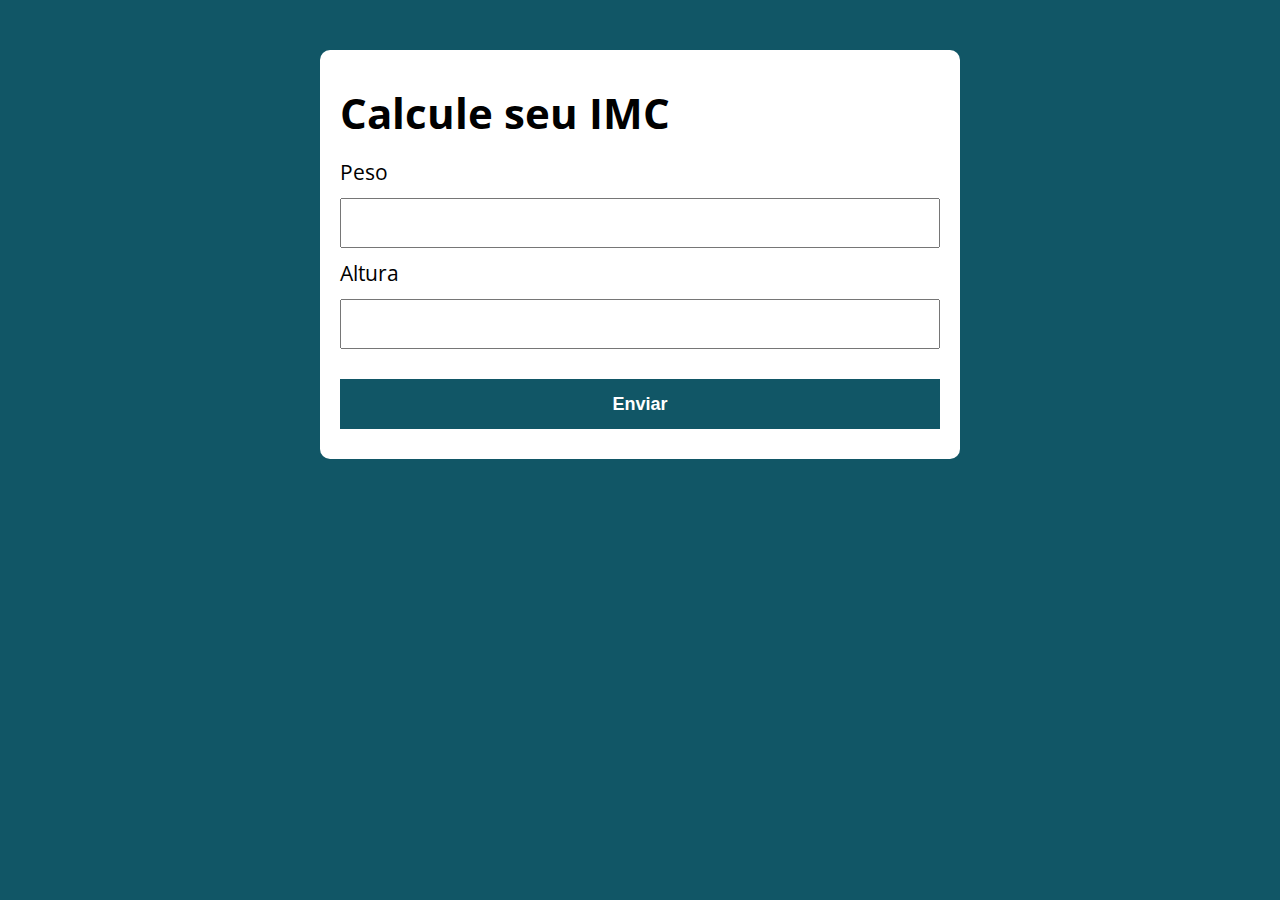
<file: aula26/index.html>
<!DOCTYPE html>
<html lang="pt-BR">

<head>
  <meta charset="UTF-8">
  <meta name="viewport" content="width=device-width, initial-scale=1.0">
  <meta http-equiv="X-UA-Compatible" content="ie=edge">
  <title>Calcule seu IMC</title>
  <link rel="stylesheet" href="./assets/css/style.css">
</head>

<body>

  <section class="container">
    <h1>Calcule seu IMC</h1>
    <form action="/" id="formulario" method="POST">
      <label for="peso">Peso</label>
      <input type="text" id="peso" name="peso">
      <label for="altura">Altura</label>
      <input type="text" id="altura" name="altura">
      <button type="submit">Enviar</button>
    </form>

    <div id="resultado"></div>
  </section>

  <script src="./assets/js/main.js"></script>
</body>

</html>
</file>
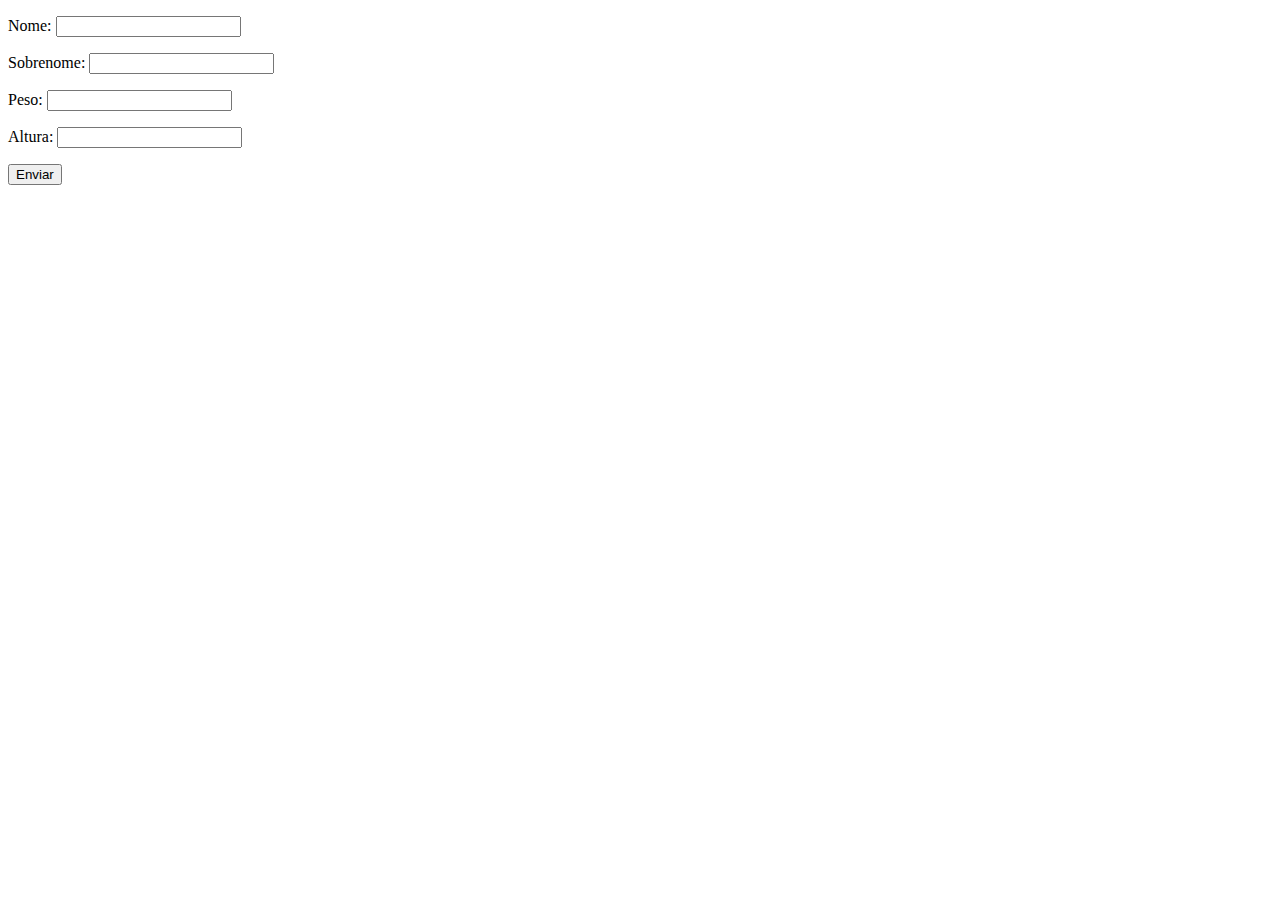
<file: exerFuncArrObje/index.html>
<!DOCTYPE html>
<html lang="pt-BR">
<head>
    <meta charset="UTF-8">
    
    <title>Exercício Function, Array e Object</title>
</head>
<body>
    <form class="form" action="" method="get">
        <p>Nome: <input type="text" class="nome"></p>
        <p>Sobrenome: <input type="text" class="sobrenome"></p>
        <p>Peso: <input type="text" class="peso"></p>
        <p>Altura: <input type="text" class="altura"></p>
        <button>Enviar</button>
    </form>

    <div class="resultado"></div>
    <script src="./js/script.js"></script>
</body>
</html>
</file>
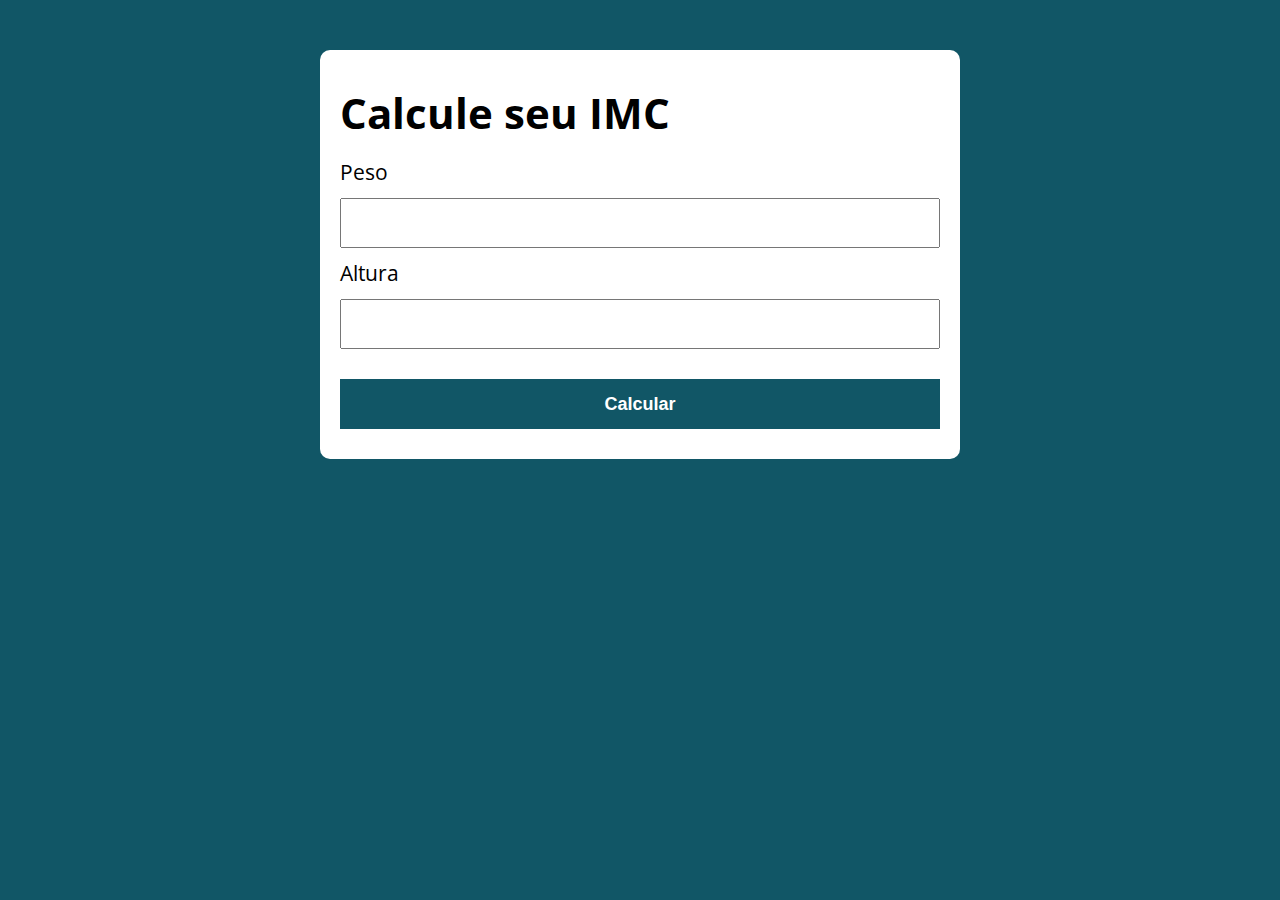
<file: modelo/index.html>
<!DOCTYPE html>
<html lang="pt-BR">

<head>
  <meta charset="UTF-8">
  <meta name="viewport" content="width=device-width, initial-scale=1.0">
  <meta http-equiv="X-UA-Compatible" content="ie=edge">
  <title>Calcule seu IMC</title>
  <link rel="stylesheet" href="./assets/css/style.css">
</head>

<body>

  <section class="container">
    <h1>Calcule seu IMC</h1>
    
    <form action="" id="formulario" method="POST">
      <label for="peso">Peso</label>
      <input type="text" id="peso" name="peso">

      <label for="altura">Altura</label>
      <input type="text" id="altura" name="altura">
     
      <button type="submit">Calcular</button>
    </form>

    <div id="resultado"></div>
  </section>

  <script src="./assets/js/main.js"></script>
</body>

</html>
</file>
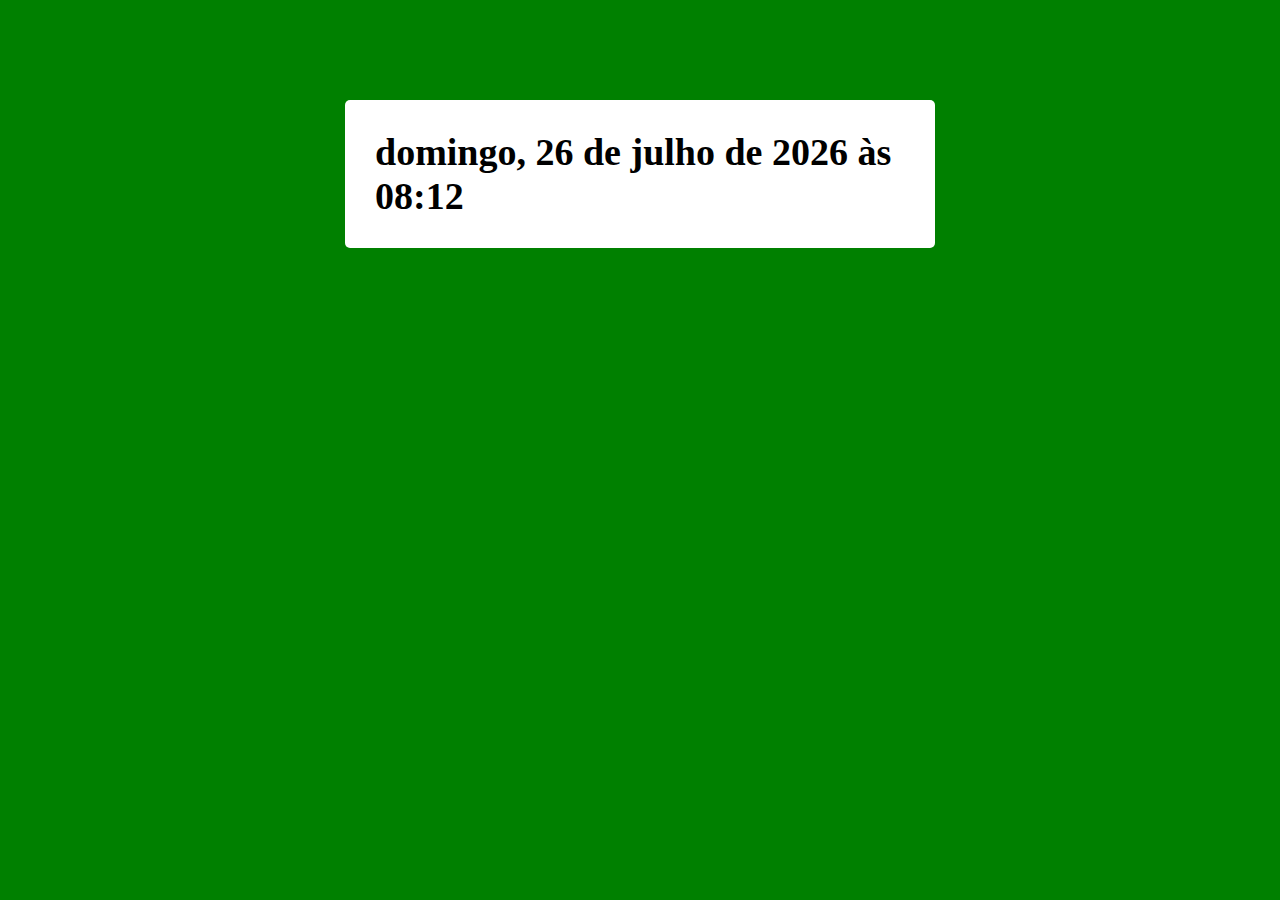
<file: EstruturaSwitch/exercicioSwitchDate/index.html>
<!DOCTYPE html>
<html lang="pt-BR">

<head>
    <meta charset="UTF-8">
    <title>Exercicio switch e date</title>
    <link rel="stylesheet" href="./assets/css/style.css">
</head>

<body>
    <section class="container">
        <h1>Lorem ipsum dolor sit amet</h1>
    </section>
    <script src="./assets/main.js"></script>
</body>

</html>
</file>
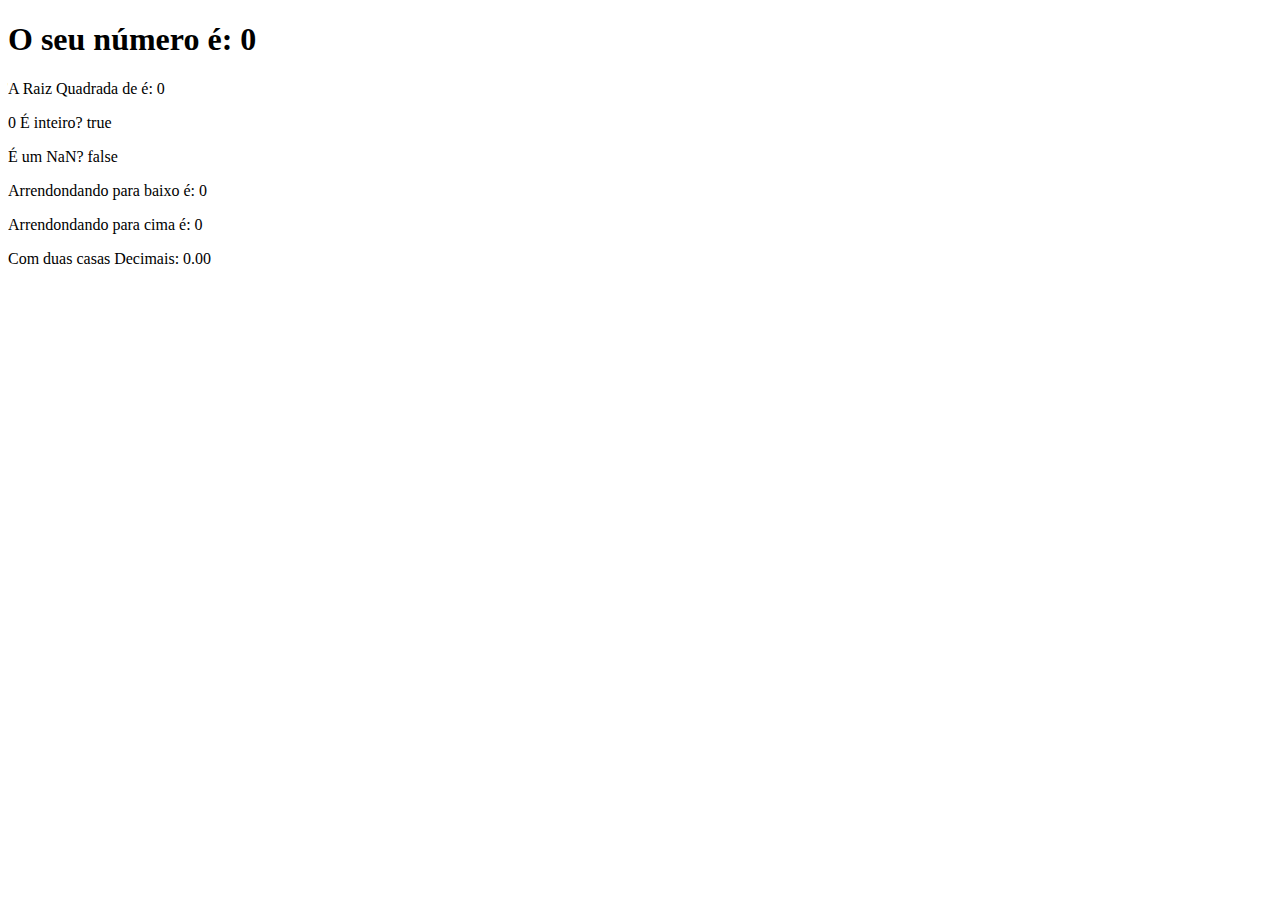
<file: objetomath/exercicio/index.html>
<!DOCTYPE html>
<html lang="pt-BR">
<head>
    <meta charset="UTF-8">
    <title>Alert Confirm Prompt</title>
</head>
<body>
    <section>
        <h1> O seu número é: <span id="numero-titulo">0</span></h1>
        <div id="texto">Texto</div>
    </section>
    
    <script src="js/script.js"></script>
</body>
</html>
</file>
<file: aula26/assets/css/style.css>
@import url('https://fonts.googleapis.com/css?family=Open+Sans:400,700&display=swap');
:root {
  --primary-color: rgb(17, 86, 102);
  --primary-color-darker: rgb(9, 48, 56);
}

* {
  box-sizing: border-box;
  outline: 0;
}

body {
  margin: 0;
  padding: 0;
  background: var(--primary-color);
  font-family: 'Open sans', sans-serif;
  font-size: 1.3em;
  line-height: 1.5em;
}

.container {
  max-width: 640px;
  margin: 50px auto;
  background: #fff;
  padding: 20px;
  border-radius: 10px;
}

form input, form label, form button {
  display: block;
  width: 100%;
  margin-bottom: 10px;
}

form input {
  font-size: 24px;
  height: 50px;
  padding: 0 20px;
}

form input:focus {
  outline: 1px solid var(--primary-color);
}

form button {
  border: none;
  background: var(--primary-color);
  color: #fff;
  font-size: 18px;
  font-weight: 700;
  height: 50px;
  cursor: pointer;
  margin-top: 30px;
}

form button:hover {
  background: var(--primary-color-darker);
}

.paragrafo-resultado, .bad {
  background: rgb(109, 255, 182);
  padding: 10px 20px;
}

.bad {
  background: rgb(255, 150, 150);
}
</file>
<file: modelo/assets/css/style.css>
@import url('https://fonts.googleapis.com/css?family=Open+Sans:400,700&display=swap');
:root {
  --primary-color: rgb(17, 86, 102);
  --primary-color-darker: rgb(9, 48, 56);
}

* {
  box-sizing: border-box;
  outline: 0;
}

body {
  margin: 0;
  padding: 0;
  background: var(--primary-color);
  font-family: 'Open sans', sans-serif;
  font-size: 1.3em;
  line-height: 1.5em;
}

.container {
  max-width: 640px;
  margin: 50px auto;
  background: #fff;
  padding: 20px;
  border-radius: 10px;
}

form input, form label, form button {
  display: block;
  width: 100%;
  margin-bottom: 10px;
}

form input {
  font-size: 24px;
  height: 50px;
  padding: 0 20px;
}

form input:focus {
  outline: 1px solid var(--primary-color);
}

form button {
  border: none;
  background: var(--primary-color);
  color: #fff;
  font-size: 18px;
  font-weight: 700;
  height: 50px;
  cursor: pointer;
  margin-top: 30px;
}

form button:hover {
  background: var(--primary-color-darker);
}

.paragrafo-resultado .bad {
  background: rgb(13, 214, 57);
  padding: 10px 20px;
}

.bad{
  background: rgb(218, 29, 29);
 
}
</file>
<file: EstruturaSwitch/exercicioSwitchDate/assets/css/style.css>
* {
    margin: 0;
    padding: 0;
    list-style: none;
    text-decoration: none;
}

body {
    background: green;
}

.container {
    text-align: left;
    padding-top: 100px;
}

.container h1 {
    font-size: 38px;
    border: green;
    border-radius: 5px;
    background: white;
    width: 530px;
    margin-left: auto;
    margin-right: auto;
    padding: 30px;
}
</file>
